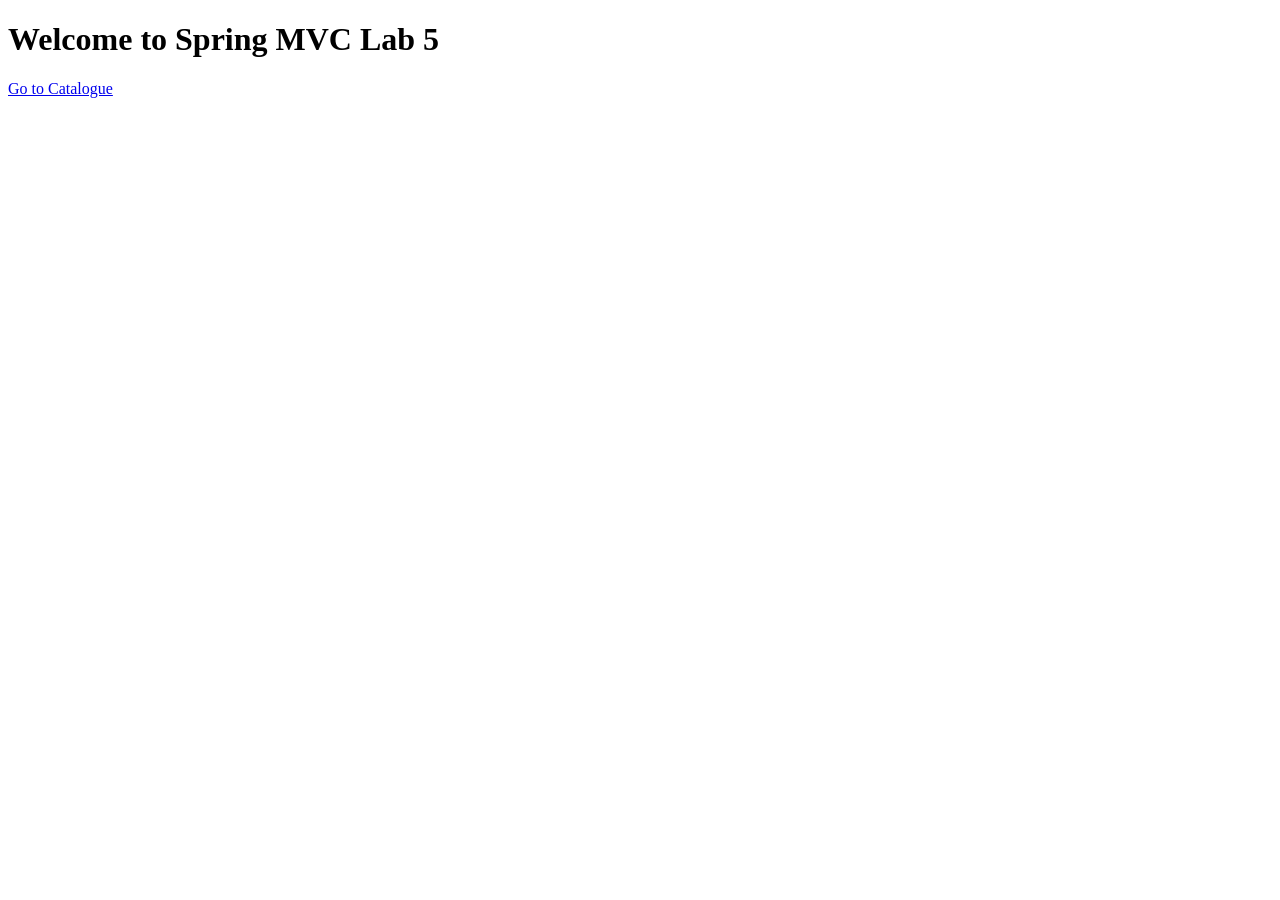
<file: src/main/resources/static/css/index.html>
<!DOCTYPE html>
<html lang="en">
<head>
    <meta charset="UTF-8">
    <title>Spring MVC Lab</title>
</head>
<body>
<h1>Welcome to Spring MVC Lab 5</h1>
<a href="/books">Go to Catalogue</a>
</body>
</html>
</file>
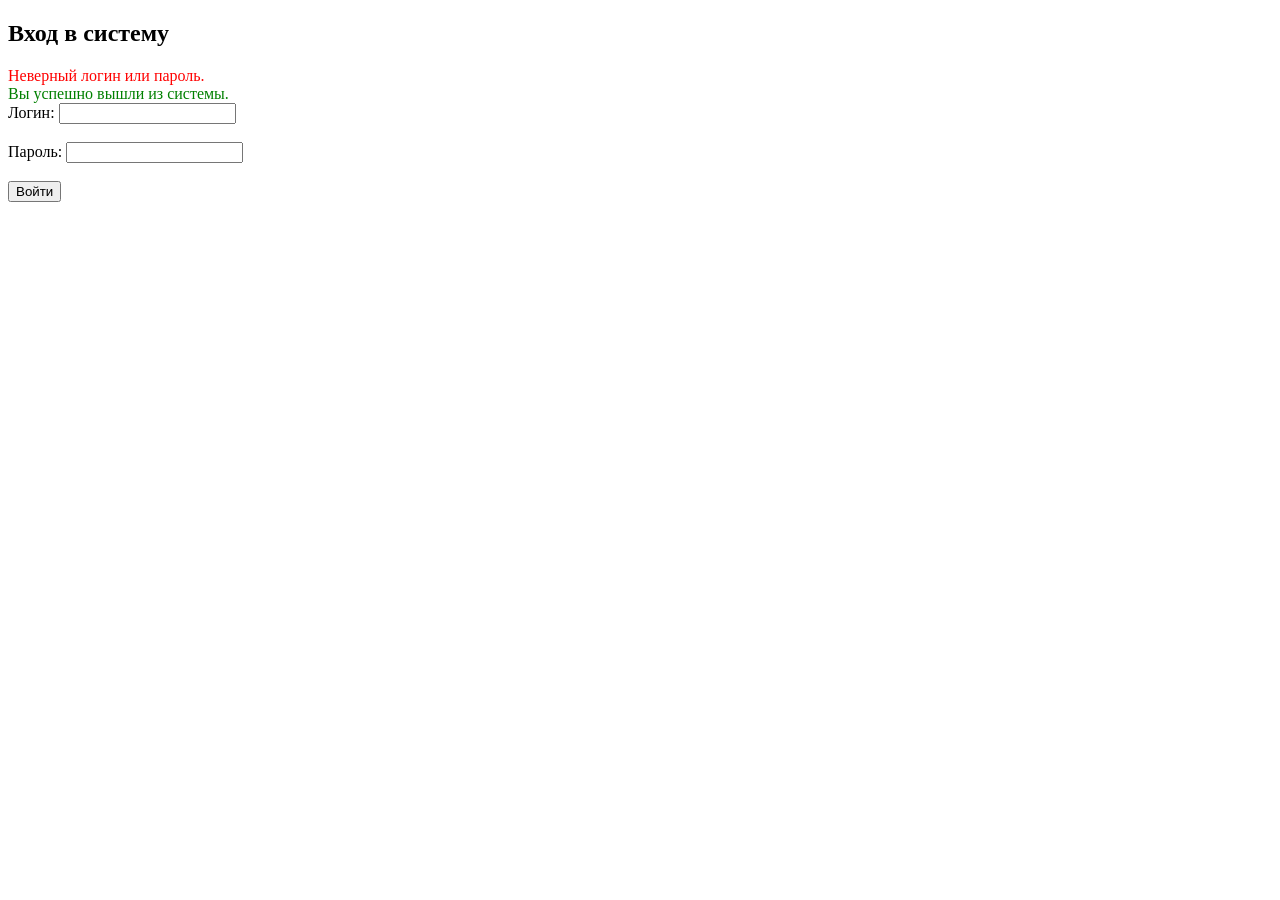
<file: src/main/resources/templates/login.html>
<!DOCTYPE html>
<html xmlns:th="http://www.thymeleaf.org">
<head>
    <title>Login - Spring Lab 10</title>
</head>
<body>
<h2>Вход в систему</h2>

<div th:if="${param.error}" style="color: red;">
    Неверный логин или пароль.
</div>
<div th:if="${param.logout}" style="color: green;">
    Вы успешно вышли из системы.
</div>

<form th:action="@{/login}" method="post">
    <label>Логин: <input type="text" name="username"/></label><br/><br/>
    <label>Пароль: <input type="password" name="password"/></label><br/><br/>
    <button type="submit">Войти</button>
</form>
</body>
</html>
</file>
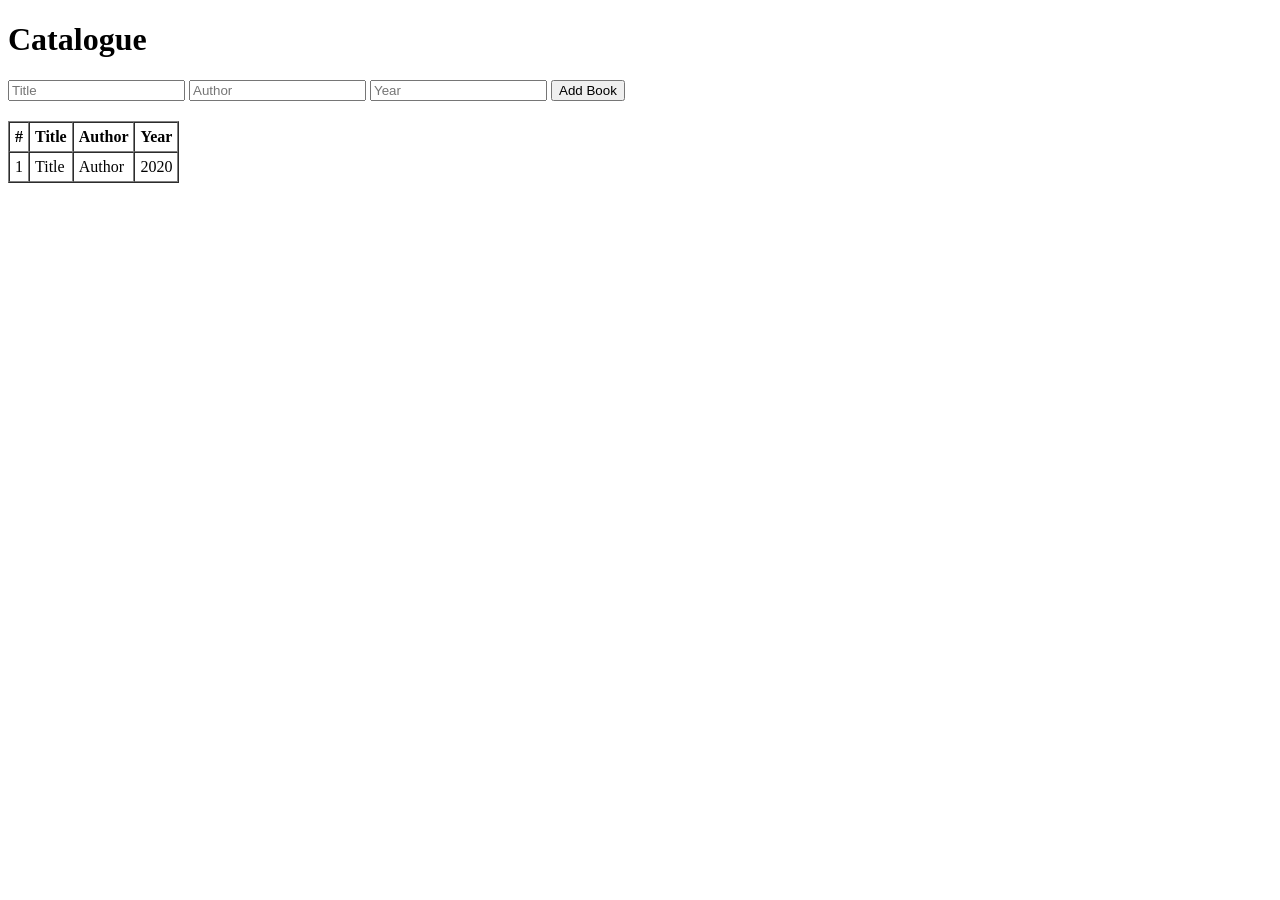
<file: src/main/resources/templates/books/list.html>
<!DOCTYPE html>
<html xmlns:th="http://www.thymeleaf.org">
<head>
    <meta charset="UTF-8">
    <title th:text="${title}">Catalogue</title>
    <link rel="stylesheet" th:href="@{/css/app.css}">
</head>
<body>
<h1 th:text="${title}">Catalogue</h1>

<p th:if="${message}" class="flash" th:text="${message}" style="color: green; font-weight: bold;"></p>

<!-- Форма для добавления книги (чтобы удобно было проверять PRG) -->
<form method="post" action="/books" style="margin-bottom: 20px;">
    <input type="text" name="title" placeholder="Title" required>
    <input type="text" name="author" placeholder="Author" required>
    <input type="number" name="year" placeholder="Year" required>
    <button type="submit">Add Book</button>
</form>

<table border="1" cellpadding="5" cellspacing="0">
    <tr><th>#</th><th>Title</th><th>Author</th><th>Year</th></tr>
    <tr th:each="book : ${books}">
        <td th:text="${book.id}">1</td>
        <td th:text="${book.title}">Title</td>
        <td th:text="${book.author}">Author</td>
        <td th:text="${book.year}">2020</td>
    </tr>
</table>
</body>
</html>
</file>
